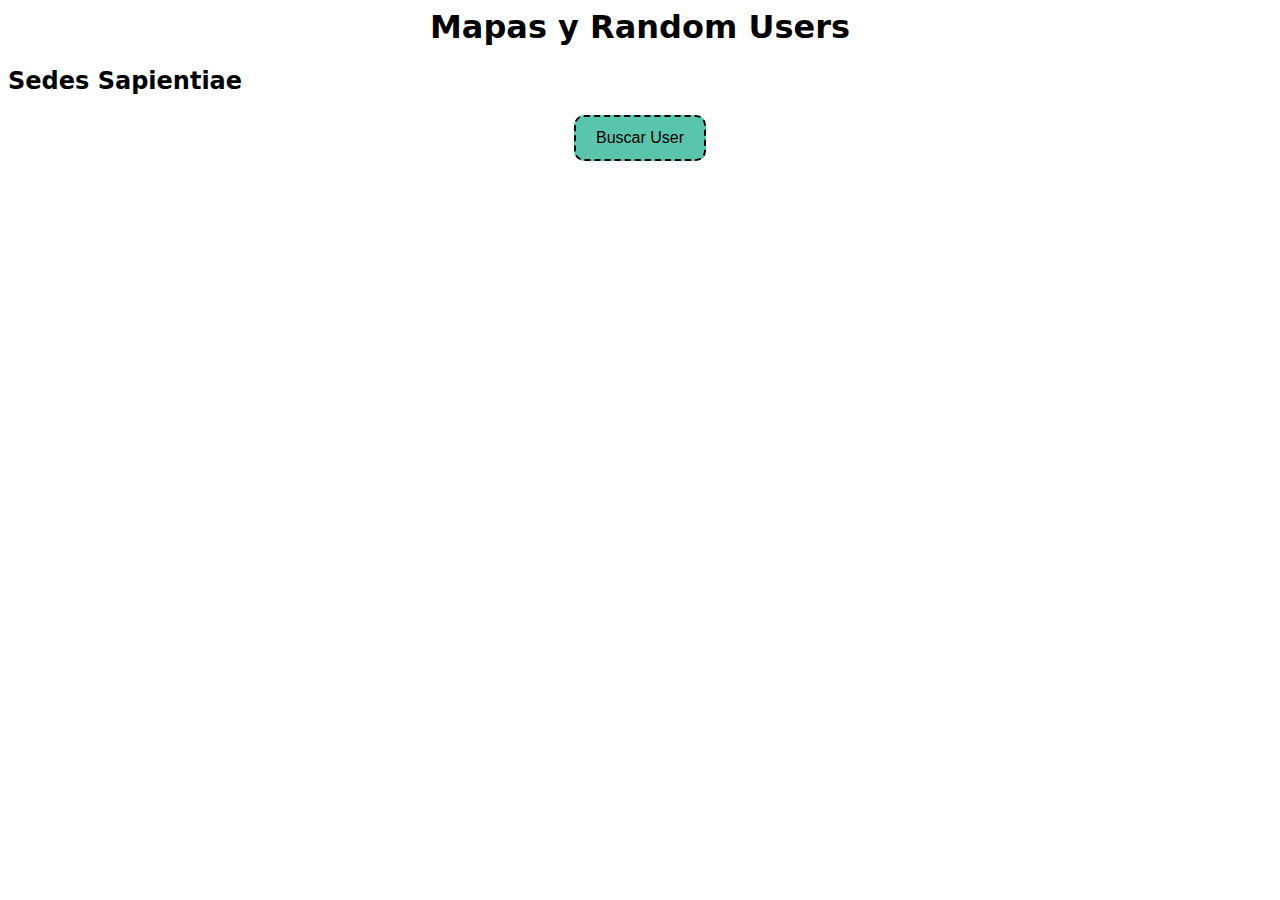
<file: EjercicioMapa/index.html>
<html lang="en">

<head>
    <meta charset="UTF-8">
    <meta name="viewport" content="width=device-width, initial-scale=1.0">
    <link rel="stylesheet" href="style.css" />
    <link rel="stylesheet" href="leaflet.css" />
    <title> Mapas y Random Users - TP3 </title>
</head>

<body>

    <h1>Mapas y Random Users</h1>
    <h2>Sedes Sapientiae</h2>
    <section>
        <button onClick="searchUser()">Buscar User</button>

        <div id="usuario" class="usuario"></div>
    </section>

    <div id="map" class="map"></div>

    <div id="error"></div>

    <script src="script.js"></script>
    <script src="leaflet.js"></script>
</body>

</html>
</file>
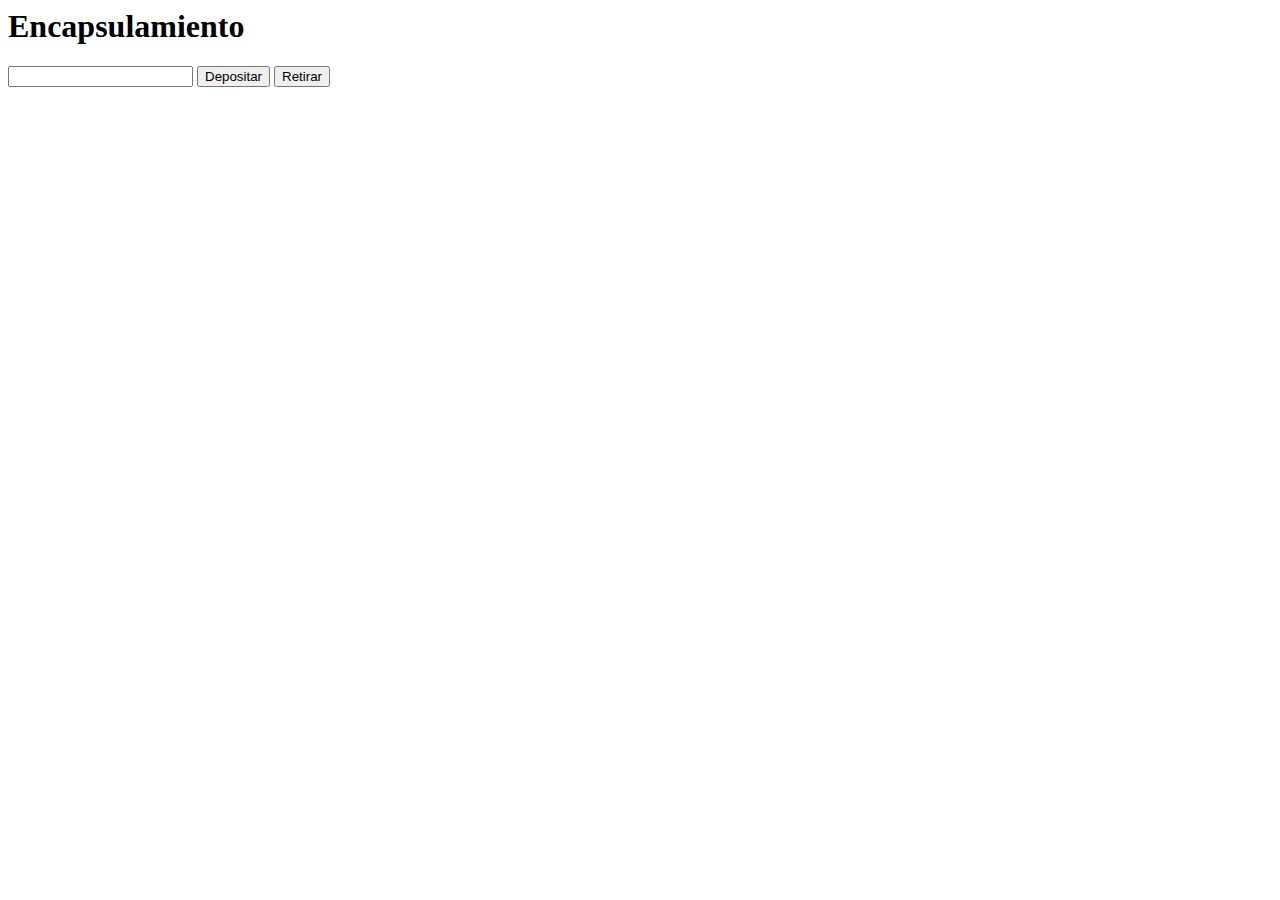
<file: Encapsulamiento/index.html>
<html lang="en">

<head>
    <meta charset="UTF-8">
    <meta name="viewport" content="width=device-width, initial-scale=1.0">
    <title>Encapsulamiento</title>
</head>

<body>
    <section>
        <h1>Encapsulamiento</h1>
    </section>

    <div>
        <input type="number" name="inputGeneral" id="" min="1">
        <button id="botonDepositar" onClick="">Depositar</button>
        <button id="botonRetirar" onClick="">Retirar</button>
    </div>


</body>
<script src="fn.js"></script>

</html>
</file>
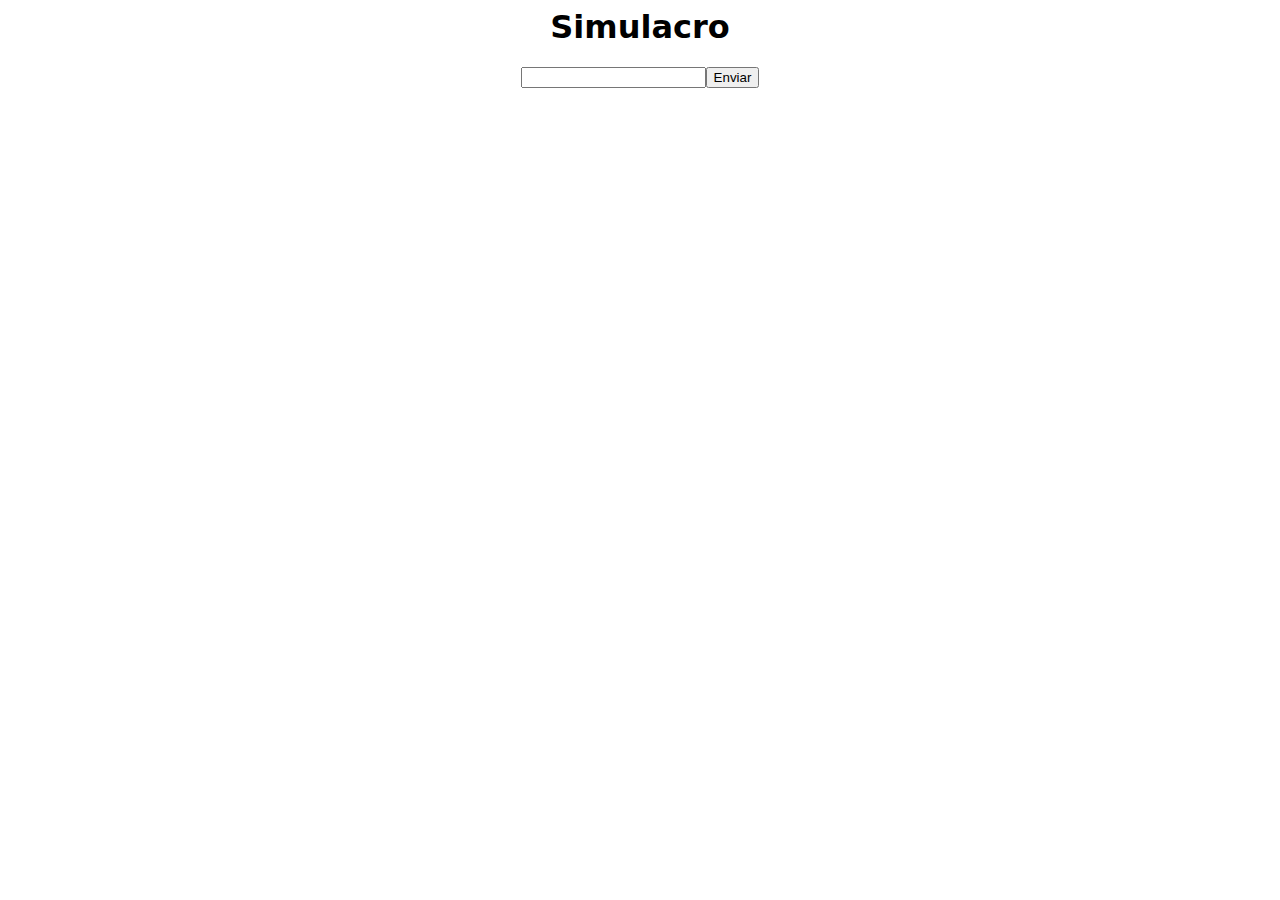
<file: Pre parcial/index.html>
<html lang="en">
<head>
    <meta charset="UTF-8">
    <meta name="viewport" content="width=device-width, initial-scale=1.0">
    <link rel="stylesheet" href="CSS\style.css">
    <title>Simulacro Parcial</title>
</head>
<body>
    
    <h1>Simulacro</h1>

    <section>

        <input id="numero" type="number">
        <button id="boton" onClick="guardarInput()">Enviar</button>
        <div id="resultados" class="resultados"></div>

    </section>

    <span>



    </span>

    <script src="JS\fn.js"></script>
</body>
</html>
</file>
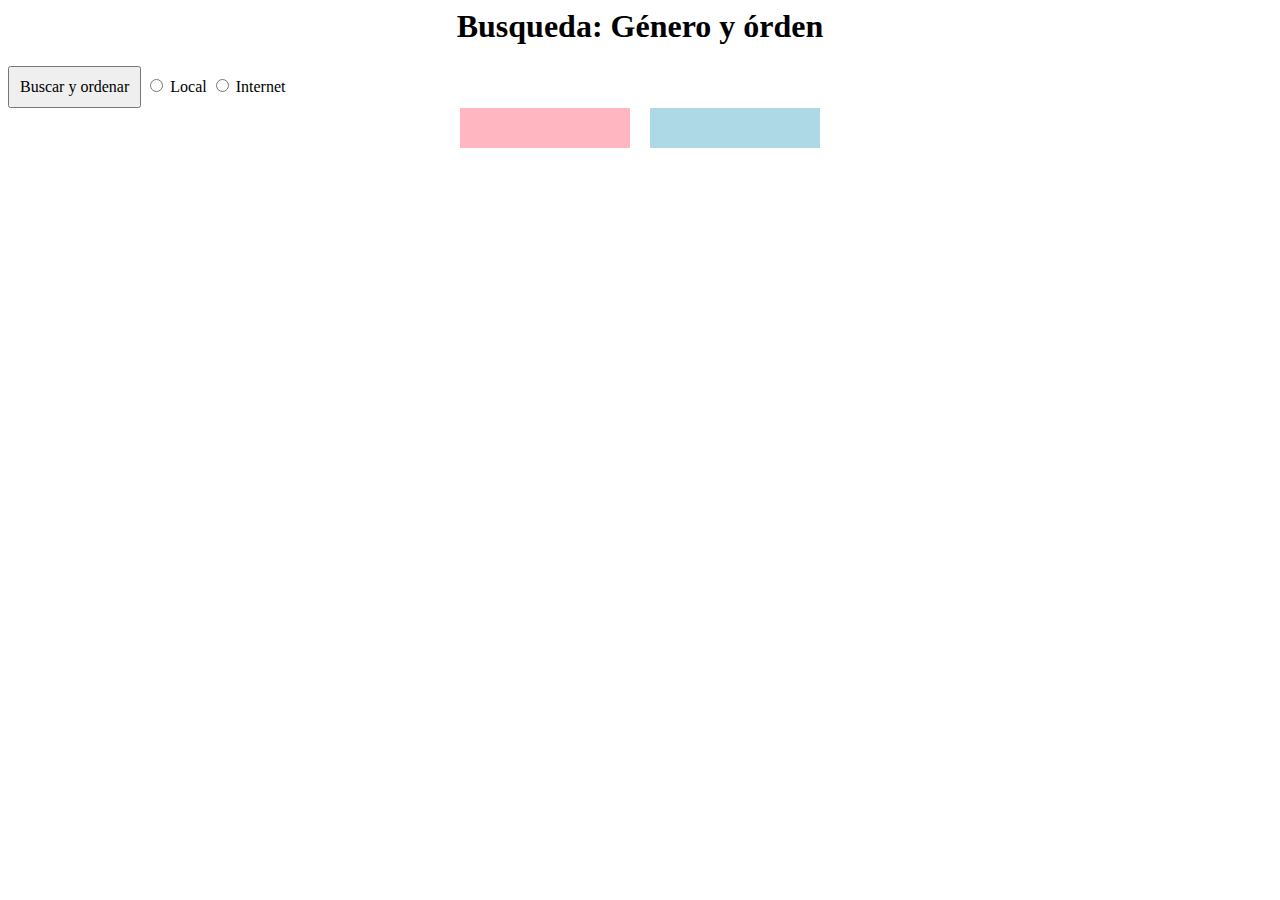
<file: Preparcial2/index.html>
<html lang="en">

<head>
    <meta charset="UTF-8">
    <meta name="viewport" content="width=device-width, initial-scale=1.0">
    <title>parcialito 2</title>
    <link rel="stylesheet" href="CSS/style.css" />
</head>

<body>
    <h1>Busqueda: Género y órden</h1>

    <button class="boton" onClick="buscar()">Buscar y ordenar</button>

    <input type="radio" name="check" id="local"> Local</input>
    <input type="radio" name="check" id="internet"> Internet</input>

    <div class="contenedor">
        <div id="females"></div>
        <div id="males"></div>
    </div>

    <script src="JS\fn.js"></script>
</body>

</html>
</file>
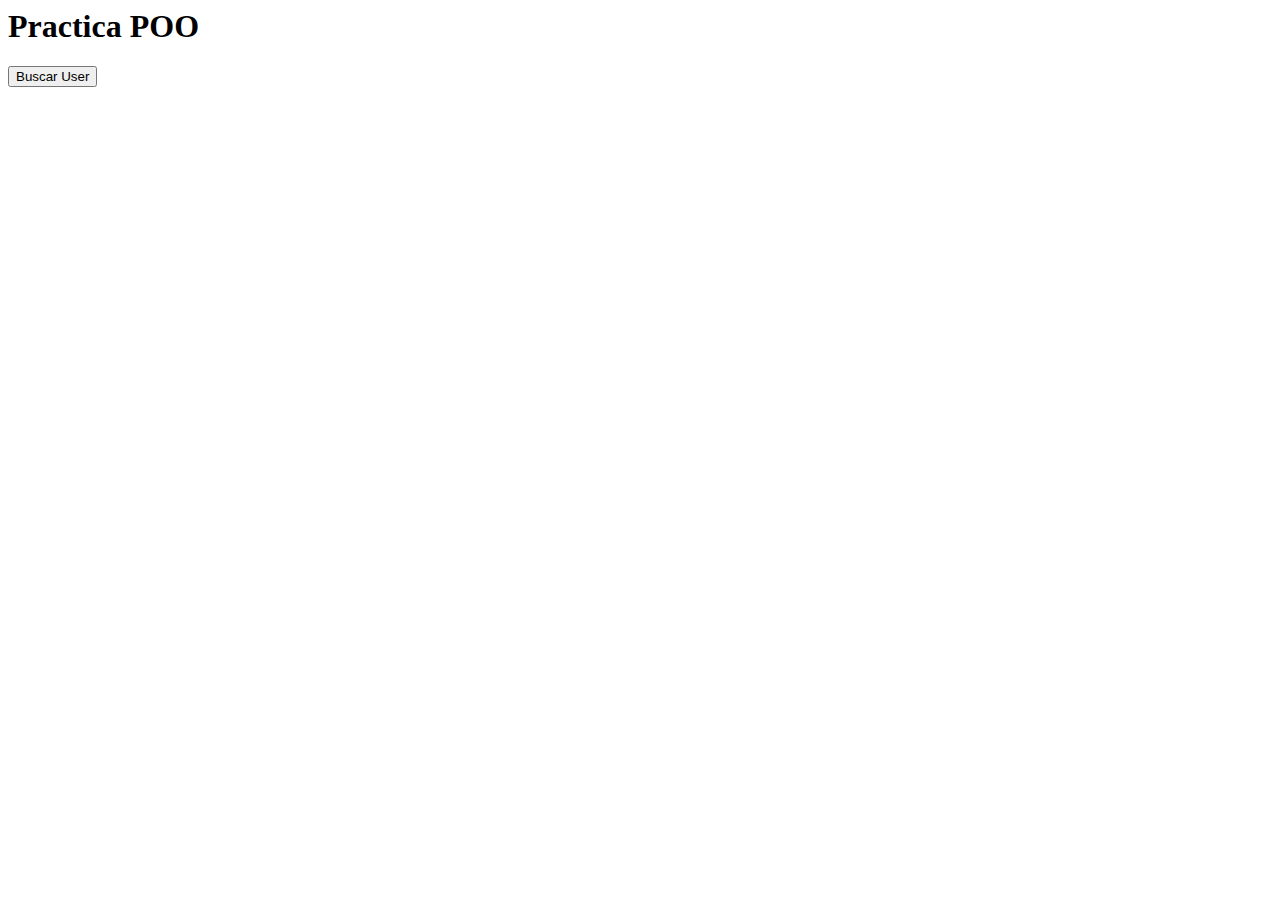
<file: PrimerosObjetos/index.html>
<html lang="en">
<head>
    <meta charset="UTF-8">
    <meta name="viewport" content="width=device-width, initial-scale=1.0">
    <title>objetos</title>
</head>
<body>
    <h1>Practica POO</h1>

    <section>
        <button onClick="searchUser()">Buscar User</button>

        <div id="usuario" class="usuario"></div>
    </section>


   
</body>
<!--<script src="fn.js"></script>-->
<script src="fnpoo.js"></script>
</html>
</file>
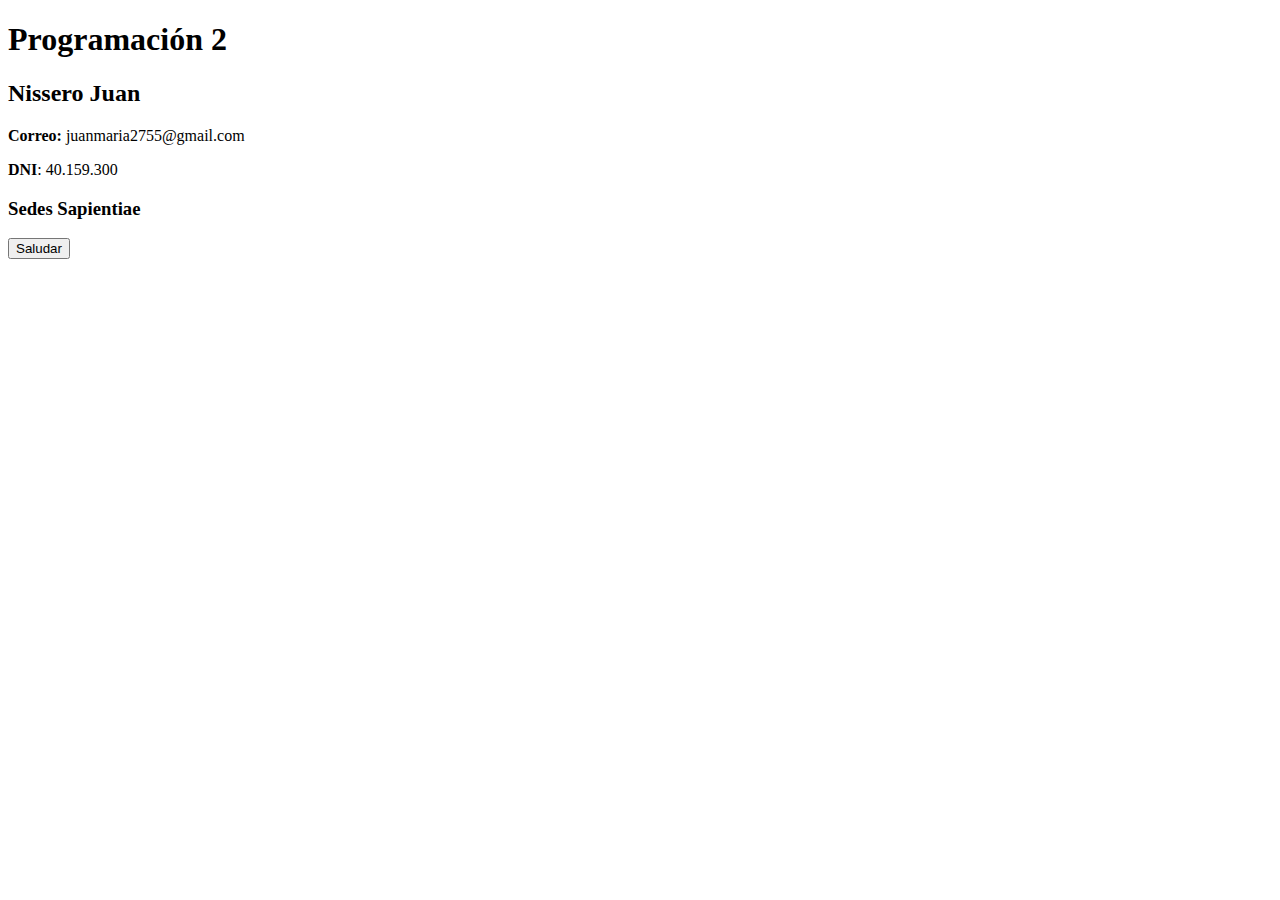
<file: TP1/index.html>
<!DOCTYPE html>
<html lang="en">

<head>
    <meta charset="UTF-8">
    <meta name="viewport" content="width=device-width, initial-scale=1.0">
    <title> TP N°1 </title>
</head>

<body>
    <header>
        <h1>Programación 2</h1>
    </header>

    <section>
        <h2>
            Nissero Juan
        </h2>
        <p><strong>Correo:</strong> juanmaria2755@gmail.com</p>
        <p><strong>DNI</strong>: 40.159.300</p>
        <h3>Sedes Sapientiae</h3>
    </section>

    <button>Saludar</button>

</body>

</html>
</file>
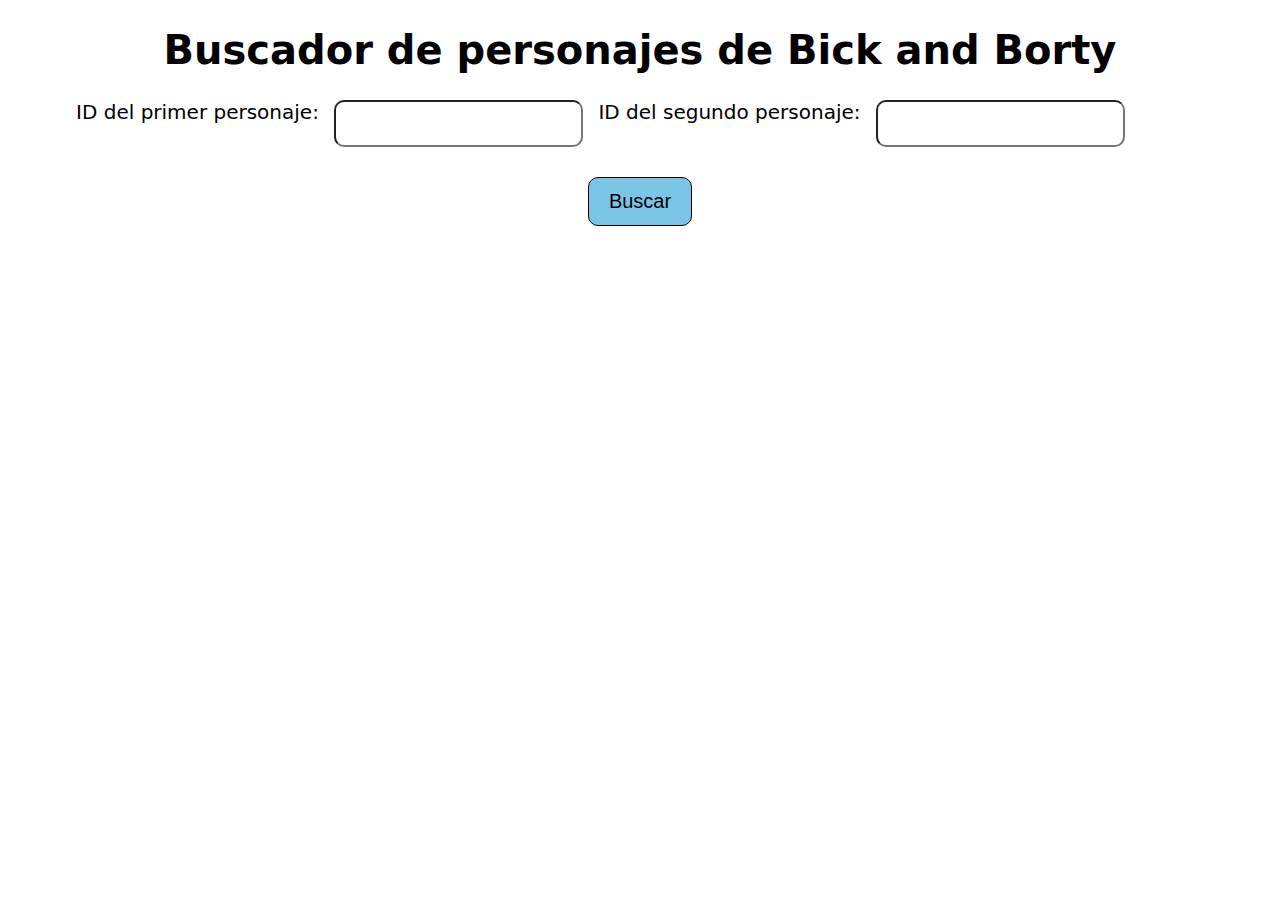
<file: TP2/index.html>
<!DOCTYPE html>
<html lang="es">

<head>
  <meta charset="UTF-8">
  <link rel="stylesheet" href="style.css" />
  <title>Buscador de personajes de Rick and Morty</title>
</head>

<body>
  <h1>Buscador de personajes de Bick and Borty</h1>
  <form id="formulario">
    <div class="box-inputs">
      <label for="id1">ID del primer personaje:</label>
      <input type="number" id="id1" name="id1" min="1">
      <label for="id2">ID del segundo personaje:</label>
      <input type="number" id="id2" name="id2" min="1">
    </div>
    <button type="submit">Buscar</button>
  </form>

  <div id="resultados" class="resultados"></div>

  <script src="fn.js"></script>
</body>

</html>
</file>
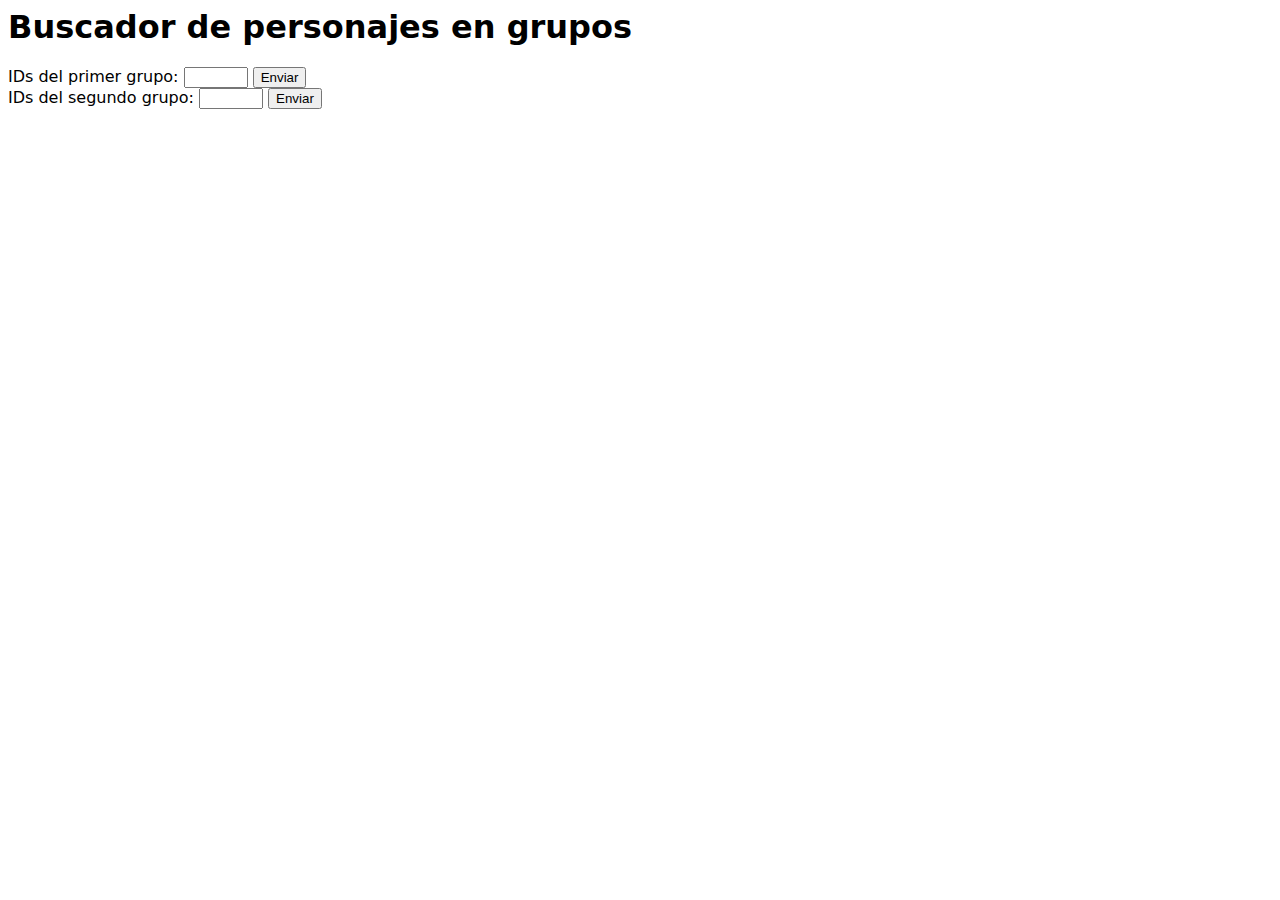
<file: TP3/index.html>
<html lang="en">

<head>
    <meta charset="UTF-8">
    <meta name="viewport" content="width=device-width, initial-scale=1.0">
    <title>ejercicio 2/5</title>
    <link rel="stylesheet" href="CSS/style.css">
</head>

<body>
    <h1>Buscador de personajes en grupos</h1>

    <div id="divGrupo1" class="divGrupo1">
        <label for="grupo1">IDs del primer grupo:</label>
        <input type="number" id="grupo1" name="idg1" min="1" max="826">
        <button id="btn1" onClick="guardarPersonaje(1)">Enviar</button>
    </div>

    <div id="divGrupo2" class="divGrupo2">
        <label for="grupo2">IDs del segundo grupo:</label>
        <input type="number" id="grupo2" name="idg2" min="1" max="826">
        <button id="btn2" onClick="guardarPersonaje(2)">Enviar</button>
    </div>



</body>
<script src="JS\clienteRyM.js"></script>
<script src="JS\fn.js"></script>

</html>
</file>
<file: EjercicioMapa/style.css>
body {
  font-family: system-ui, -apple-system, BlinkMacSystemFont, 'Segoe UI', Roboto, Oxygen, Ubuntu, Cantarell, 'Open Sans', 'Helvetica Neue', sans-serif;
}

h1 {
  display: flex;
  justify-content: center;
}

button {
  font-size: 1em;
  padding: 12px 20px;
  border: 2px dashed;
  border-radius: 10px;
  cursor: pointer;
  background: rgb(88, 197, 172);

}


img {
  border-radius: 10px;
  border-color: black;
  border: 2px black solid;
  width: 180px;
  height: 180px;
}

#map {
  height: 360px;
  width: 720px;
  display: flex;
  justify-content: center;
  text-align: center;
  align-items: center;  
}

section {
  text-align: center;
  align-items: center;
}

#usuario {
text-align: center;
}
</file>
<file: EjercicioMapa/leaflet.css>
/* required styles */

.leaflet-pane,
.leaflet-tile,
.leaflet-marker-icon,
.leaflet-marker-shadow,
.leaflet-tile-container,
.leaflet-pane > svg,
.leaflet-pane > canvas,
.leaflet-zoom-box,
.leaflet-image-layer,
.leaflet-layer {
	position: absolute;
	left: 0;
	top: 0;
	}
.leaflet-container {
	overflow: hidden;
	}
.leaflet-tile,
.leaflet-marker-icon,
.leaflet-marker-shadow {
	-webkit-user-select: none;
	   -moz-user-select: none;
	        user-select: none;
	  -webkit-user-drag: none;
	}
/* Prevents IE11 from highlighting tiles in blue */
.leaflet-tile::selection {
	background: transparent;
}
/* Safari renders non-retina tile on retina better with this, but Chrome is worse */
.leaflet-safari .leaflet-tile {
	image-rendering: -webkit-optimize-contrast;
	}
/* hack that prevents hw layers "stretching" when loading new tiles */
.leaflet-safari .leaflet-tile-container {
	width: 1600px;
	height: 1600px;
	-webkit-transform-origin: 0 0;
	}
.leaflet-marker-icon,
.leaflet-marker-shadow {
	display: block;
	}
/* .leaflet-container svg: reset svg max-width decleration shipped in Joomla! (joomla.org) 3.x */
/* .leaflet-container img: map is broken in FF if you have max-width: 100% on tiles */
.leaflet-container .leaflet-overlay-pane svg {
	max-width: none !important;
	max-height: none !important;
	}
.leaflet-container .leaflet-marker-pane img,
.leaflet-container .leaflet-shadow-pane img,
.leaflet-container .leaflet-tile-pane img,
.leaflet-container img.leaflet-image-layer,
.leaflet-container .leaflet-tile {
	max-width: none !important;
	max-height: none !important;
	width: auto;
	padding: 0;
	}

.leaflet-container img.leaflet-tile {
	/* See: https://bugs.chromium.org/p/chromium/issues/detail?id=600120 */
	mix-blend-mode: plus-lighter;
}

.leaflet-container.leaflet-touch-zoom {
	-ms-touch-action: pan-x pan-y;
	touch-action: pan-x pan-y;
	}
.leaflet-container.leaflet-touch-drag {
	-ms-touch-action: pinch-zoom;
	/* Fallback for FF which doesn't support pinch-zoom */
	touch-action: none;
	touch-action: pinch-zoom;
}
.leaflet-container.leaflet-touch-drag.leaflet-touch-zoom {
	-ms-touch-action: none;
	touch-action: none;
}
.leaflet-container {
	-webkit-tap-highlight-color: transparent;
}
.leaflet-container a {
	-webkit-tap-highlight-color: rgba(51, 181, 229, 0.4);
}
.leaflet-tile {
	filter: inherit;
	visibility: hidden;
	}
.leaflet-tile-loaded {
	visibility: inherit;
	}
.leaflet-zoom-box {
	width: 0;
	height: 0;
	-moz-box-sizing: border-box;
	     box-sizing: border-box;
	z-index: 800;
	}
/* workaround for https://bugzilla.mozilla.org/show_bug.cgi?id=888319 */
.leaflet-overlay-pane svg {
	-moz-user-select: none;
	}

.leaflet-pane         { z-index: 400; }

.leaflet-tile-pane    { z-index: 200; }
.leaflet-overlay-pane { z-index: 400; }
.leaflet-shadow-pane  { z-index: 500; }
.leaflet-marker-pane  { z-index: 600; }
.leaflet-tooltip-pane   { z-index: 650; }
.leaflet-popup-pane   { z-index: 700; }

.leaflet-map-pane canvas { z-index: 100; }
.leaflet-map-pane svg    { z-index: 200; }

.leaflet-vml-shape {
	width: 1px;
	height: 1px;
	}
.lvml {
	behavior: url(#default#VML);
	display: inline-block;
	position: absolute;
	}


/* control positioning */

.leaflet-control {
	position: relative;
	z-index: 800;
	pointer-events: visiblePainted; /* IE 9-10 doesn't have auto */
	pointer-events: auto;
	}
.leaflet-top,
.leaflet-bottom {
	position: absolute;
	z-index: 1000;
	pointer-events: none;
	}
.leaflet-top {
	top: 0;
	}
.leaflet-right {
	right: 0;
	}
.leaflet-bottom {
	bottom: 0;
	}
.leaflet-left {
	left: 0;
	}
.leaflet-control {
	float: left;
	clear: both;
	}
.leaflet-right .leaflet-control {
	float: right;
	}
.leaflet-top .leaflet-control {
	margin-top: 10px;
	}
.leaflet-bottom .leaflet-control {
	margin-bottom: 10px;
	}
.leaflet-left .leaflet-control {
	margin-left: 10px;
	}
.leaflet-right .leaflet-control {
	margin-right: 10px;
	}


/* zoom and fade animations */

.leaflet-fade-anim .leaflet-popup {
	opacity: 0;
	-webkit-transition: opacity 0.2s linear;
	   -moz-transition: opacity 0.2s linear;
	        transition: opacity 0.2s linear;
	}
.leaflet-fade-anim .leaflet-map-pane .leaflet-popup {
	opacity: 1;
	}
.leaflet-zoom-animated {
	-webkit-transform-origin: 0 0;
	    -ms-transform-origin: 0 0;
	        transform-origin: 0 0;
	}
svg.leaflet-zoom-animated {
	will-change: transform;
}

.leaflet-zoom-anim .leaflet-zoom-animated {
	-webkit-transition: -webkit-transform 0.25s cubic-bezier(0,0,0.25,1);
	   -moz-transition:    -moz-transform 0.25s cubic-bezier(0,0,0.25,1);
	        transition:         transform 0.25s cubic-bezier(0,0,0.25,1);
	}
.leaflet-zoom-anim .leaflet-tile,
.leaflet-pan-anim .leaflet-tile {
	-webkit-transition: none;
	   -moz-transition: none;
	        transition: none;
	}

.leaflet-zoom-anim .leaflet-zoom-hide {
	visibility: hidden;
	}


/* cursors */

.leaflet-interactive {
	cursor: pointer;
	}
.leaflet-grab {
	cursor: -webkit-grab;
	cursor:    -moz-grab;
	cursor:         grab;
	}
.leaflet-crosshair,
.leaflet-crosshair .leaflet-interactive {
	cursor: crosshair;
	}
.leaflet-popup-pane,
.leaflet-control {
	cursor: auto;
	}
.leaflet-dragging .leaflet-grab,
.leaflet-dragging .leaflet-grab .leaflet-interactive,
.leaflet-dragging .leaflet-marker-draggable {
	cursor: move;
	cursor: -webkit-grabbing;
	cursor:    -moz-grabbing;
	cursor:         grabbing;
	}

/* marker & overlays interactivity */
.leaflet-marker-icon,
.leaflet-marker-shadow,
.leaflet-image-layer,
.leaflet-pane > svg path,
.leaflet-tile-container {
	pointer-events: none;
	}

.leaflet-marker-icon.leaflet-interactive,
.leaflet-image-layer.leaflet-interactive,
.leaflet-pane > svg path.leaflet-interactive,
svg.leaflet-image-layer.leaflet-interactive path {
	pointer-events: visiblePainted; /* IE 9-10 doesn't have auto */
	pointer-events: auto;
	}

/* visual tweaks */

.leaflet-container {
	background: #ddd;
	outline-offset: 1px;
	}
.leaflet-container a {
	color: #0078A8;
	}
.leaflet-zoom-box {
	border: 2px dotted #38f;
	background: rgba(255,255,255,0.5);
	}


/* general typography */
.leaflet-container {
	font-family: "Helvetica Neue", Arial, Helvetica, sans-serif;
	font-size: 12px;
	font-size: 0.75rem;
	line-height: 1.5;
	}


/* general toolbar styles */

.leaflet-bar {
	box-shadow: 0 1px 5px rgba(0,0,0,0.65);
	border-radius: 4px;
	}
.leaflet-bar a {
	background-color: #fff;
	border-bottom: 1px solid #ccc;
	width: 26px;
	height: 26px;
	line-height: 26px;
	display: block;
	text-align: center;
	text-decoration: none;
	color: black;
	}
.leaflet-bar a,
.leaflet-control-layers-toggle {
	background-position: 50% 50%;
	background-repeat: no-repeat;
	display: block;
	}
.leaflet-bar a:hover,
.leaflet-bar a:focus {
	background-color: #f4f4f4;
	}
.leaflet-bar a:first-child {
	border-top-left-radius: 4px;
	border-top-right-radius: 4px;
	}
.leaflet-bar a:last-child {
	border-bottom-left-radius: 4px;
	border-bottom-right-radius: 4px;
	border-bottom: none;
	}
.leaflet-bar a.leaflet-disabled {
	cursor: default;
	background-color: #f4f4f4;
	color: #bbb;
	}

.leaflet-touch .leaflet-bar a {
	width: 30px;
	height: 30px;
	line-height: 30px;
	}
.leaflet-touch .leaflet-bar a:first-child {
	border-top-left-radius: 2px;
	border-top-right-radius: 2px;
	}
.leaflet-touch .leaflet-bar a:last-child {
	border-bottom-left-radius: 2px;
	border-bottom-right-radius: 2px;
	}

/* zoom control */

.leaflet-control-zoom-in,
.leaflet-control-zoom-out {
	font: bold 18px 'Lucida Console', Monaco, monospace;
	text-indent: 1px;
	}

.leaflet-touch .leaflet-control-zoom-in, .leaflet-touch .leaflet-control-zoom-out  {
	font-size: 22px;
	}


/* layers control */

.leaflet-control-layers {
	box-shadow: 0 1px 5px rgba(0,0,0,0.4);
	background: #fff;
	border-radius: 5px;
	}
.leaflet-control-layers-toggle {
	background-image: url(images/layers.png);
	width: 36px;
	height: 36px;
	}
.leaflet-retina .leaflet-control-layers-toggle {
	background-image: url(images/layers-2x.png);
	background-size: 26px 26px;
	}
.leaflet-touch .leaflet-control-layers-toggle {
	width: 44px;
	height: 44px;
	}
.leaflet-control-layers .leaflet-control-layers-list,
.leaflet-control-layers-expanded .leaflet-control-layers-toggle {
	display: none;
	}
.leaflet-control-layers-expanded .leaflet-control-layers-list {
	display: block;
	position: relative;
	}
.leaflet-control-layers-expanded {
	padding: 6px 10px 6px 6px;
	color: #333;
	background: #fff;
	}
.leaflet-control-layers-scrollbar {
	overflow-y: scroll;
	overflow-x: hidden;
	padding-right: 5px;
	}
.leaflet-control-layers-selector {
	margin-top: 2px;
	position: relative;
	top: 1px;
	}
.leaflet-control-layers label {
	display: block;
	font-size: 13px;
	font-size: 1.08333em;
	}
.leaflet-control-layers-separator {
	height: 0;
	border-top: 1px solid #ddd;
	margin: 5px -10px 5px -6px;
	}

/* Default icon URLs */
.leaflet-default-icon-path { /* used only in path-guessing heuristic, see L.Icon.Default */
	background-image: url(images/marker-icon.png);
	}


/* attribution and scale controls */

.leaflet-container .leaflet-control-attribution {
	background: #fff;
	background: rgba(255, 255, 255, 0.8);
	margin: 0;
	}
.leaflet-control-attribution,
.leaflet-control-scale-line {
	padding: 0 5px;
	color: #333;
	line-height: 1.4;
	}
.leaflet-control-attribution a {
	text-decoration: none;
	}
.leaflet-control-attribution a:hover,
.leaflet-control-attribution a:focus {
	text-decoration: underline;
	}
.leaflet-attribution-flag {
	display: inline !important;
	vertical-align: baseline !important;
	width: 1em;
	height: 0.6669em;
	}
.leaflet-left .leaflet-control-scale {
	margin-left: 5px;
	}
.leaflet-bottom .leaflet-control-scale {
	margin-bottom: 5px;
	}
.leaflet-control-scale-line {
	border: 2px solid #777;
	border-top: none;
	line-height: 1.1;
	padding: 2px 5px 1px;
	white-space: nowrap;
	-moz-box-sizing: border-box;
	     box-sizing: border-box;
	background: rgba(255, 255, 255, 0.8);
	text-shadow: 1px 1px #fff;
	}
.leaflet-control-scale-line:not(:first-child) {
	border-top: 2px solid #777;
	border-bottom: none;
	margin-top: -2px;
	}
.leaflet-control-scale-line:not(:first-child):not(:last-child) {
	border-bottom: 2px solid #777;
	}

.leaflet-touch .leaflet-control-attribution,
.leaflet-touch .leaflet-control-layers,
.leaflet-touch .leaflet-bar {
	box-shadow: none;
	}
.leaflet-touch .leaflet-control-layers,
.leaflet-touch .leaflet-bar {
	border: 2px solid rgba(0,0,0,0.2);
	background-clip: padding-box;
	}


/* popup */

.leaflet-popup {
	position: absolute;
	text-align: center;
	margin-bottom: 20px;
	}
.leaflet-popup-content-wrapper {
	padding: 1px;
	text-align: left;
	border-radius: 12px;
	}
.leaflet-popup-content {
	margin: 13px 24px 13px 20px;
	line-height: 1.3;
	font-size: 13px;
	font-size: 1.08333em;
	min-height: 1px;
	}
.leaflet-popup-content p {
	margin: 17px 0;
	margin: 1.3em 0;
	}
.leaflet-popup-tip-container {
	width: 40px;
	height: 20px;
	position: absolute;
	left: 50%;
	margin-top: -1px;
	margin-left: -20px;
	overflow: hidden;
	pointer-events: none;
	}
.leaflet-popup-tip {
	width: 17px;
	height: 17px;
	padding: 1px;

	margin: -10px auto 0;
	pointer-events: auto;

	-webkit-transform: rotate(45deg);
	   -moz-transform: rotate(45deg);
	    -ms-transform: rotate(45deg);
	        transform: rotate(45deg);
	}
.leaflet-popup-content-wrapper,
.leaflet-popup-tip {
	background: white;
	color: #333;
	box-shadow: 0 3px 14px rgba(0,0,0,0.4);
	}
.leaflet-container a.leaflet-popup-close-button {
	position: absolute;
	top: 0;
	right: 0;
	border: none;
	text-align: center;
	width: 24px;
	height: 24px;
	font: 16px/24px Tahoma, Verdana, sans-serif;
	color: #757575;
	text-decoration: none;
	background: transparent;
	}
.leaflet-container a.leaflet-popup-close-button:hover,
.leaflet-container a.leaflet-popup-close-button:focus {
	color: #585858;
	}
.leaflet-popup-scrolled {
	overflow: auto;
	}

.leaflet-oldie .leaflet-popup-content-wrapper {
	-ms-zoom: 1;
	}
.leaflet-oldie .leaflet-popup-tip {
	width: 24px;
	margin: 0 auto;

	-ms-filter: "progid:DXImageTransform.Microsoft.Matrix(M11=0.70710678, M12=0.70710678, M21=-0.70710678, M22=0.70710678)";
	filter: progid:DXImageTransform.Microsoft.Matrix(M11=0.70710678, M12=0.70710678, M21=-0.70710678, M22=0.70710678);
	}

.leaflet-oldie .leaflet-control-zoom,
.leaflet-oldie .leaflet-control-layers,
.leaflet-oldie .leaflet-popup-content-wrapper,
.leaflet-oldie .leaflet-popup-tip {
	border: 1px solid #999;
	}


/* div icon */

.leaflet-div-icon {
	background: #fff;
	border: 1px solid #666;
	}


/* Tooltip */
/* Base styles for the element that has a tooltip */
.leaflet-tooltip {
	position: absolute;
	padding: 6px;
	background-color: #fff;
	border: 1px solid #fff;
	border-radius: 3px;
	color: #222;
	white-space: nowrap;
	-webkit-user-select: none;
	-moz-user-select: none;
	-ms-user-select: none;
	user-select: none;
	pointer-events: none;
	box-shadow: 0 1px 3px rgba(0,0,0,0.4);
	}
.leaflet-tooltip.leaflet-interactive {
	cursor: pointer;
	pointer-events: auto;
	}
.leaflet-tooltip-top:before,
.leaflet-tooltip-bottom:before,
.leaflet-tooltip-left:before,
.leaflet-tooltip-right:before {
	position: absolute;
	pointer-events: none;
	border: 6px solid transparent;
	background: transparent;
	content: "";
	}

/* Directions */

.leaflet-tooltip-bottom {
	margin-top: 6px;
}
.leaflet-tooltip-top {
	margin-top: -6px;
}
.leaflet-tooltip-bottom:before,
.leaflet-tooltip-top:before {
	left: 50%;
	margin-left: -6px;
	}
.leaflet-tooltip-top:before {
	bottom: 0;
	margin-bottom: -12px;
	border-top-color: #fff;
	}
.leaflet-tooltip-bottom:before {
	top: 0;
	margin-top: -12px;
	margin-left: -6px;
	border-bottom-color: #fff;
	}
.leaflet-tooltip-left {
	margin-left: -6px;
}
.leaflet-tooltip-right {
	margin-left: 6px;
}
.leaflet-tooltip-left:before,
.leaflet-tooltip-right:before {
	top: 50%;
	margin-top: -6px;
	}
.leaflet-tooltip-left:before {
	right: 0;
	margin-right: -12px;
	border-left-color: #fff;
	}
.leaflet-tooltip-right:before {
	left: 0;
	margin-left: -12px;
	border-right-color: #fff;
	}

/* Printing */

@media print {
	/* Prevent printers from removing background-images of controls. */
	.leaflet-control {
		-webkit-print-color-adjust: exact;
		print-color-adjust: exact;
		}
	}
</file>
<file: Preparcial2/CSS/style.css>
body {
    font-family: cursive;
}

h1 {
    display: flex;
    justify-content: center;
}

.boton {
    font-size: 1em;
    padding: 10px;
    font-family: cursive;
}



.contenedor {
    display: flex;
    justify-content: center;
}

#females {
    background-color: lightpink;
    width: 130px;
    padding: 20px;
}

#males {
    background-color: lightblue;
    width: 130px;
    padding: 20px;
    margin-left: 20px;

}
</file>
<file: TP2/style.css>
body {
      font-family: system-ui, -apple-system, BlinkMacSystemFont, 'Segoe UI', Roboto, Oxygen, Ubuntu, Cantarell, 'Open Sans', 'Helvetica Neue', sans-serif;
      font-size: 20px;
    }
  
    input[type="text"],
    input[type="number"],
    select {
      border-radius:  10px;
      font-size: 1em;
      width: 20%;
      padding: 10px;
    }
  
    button {
      font-size: 1em;
      padding: 12px 20px;
      border: 1px solid;
      border-radius:  10px;
      cursor: pointer;
      background: #7ac5e6;
    }

    h1{
      display: flex;
      justify-content: center;
    }

    img{
      border-radius:  10px;
      border-color: black;
      border: black solid;
      width: 180px;
      height: 180px;
    }
  
    .resultados {
      display: flex;
      flex-direction: column;
      justify-content:space-evenly;
    }
  
    .box-personaje {
      display: flex;
      justify-content: space-evenly;
      gap: 50px;
    }
  
    .box-inputs {
      display: flex;
      gap: 15px;
    }

    .msj-genero{
      display: flex;
      justify-content: center;
    }
  
    form {
      display: flex;
      flex-direction: column;
      justify-content: center;
      align-items: center;
      gap: 30px;
    }
</file>
<file: TP3/CSS/style.css>
body {
    font-family: system-ui, -apple-system, BlinkMacSystemFont, 'Segoe UI', Roboto, Oxygen, Ubuntu, Cantarell, 'Open Sans', 'Helvetica Neue', sans-serif;
}
</file>
